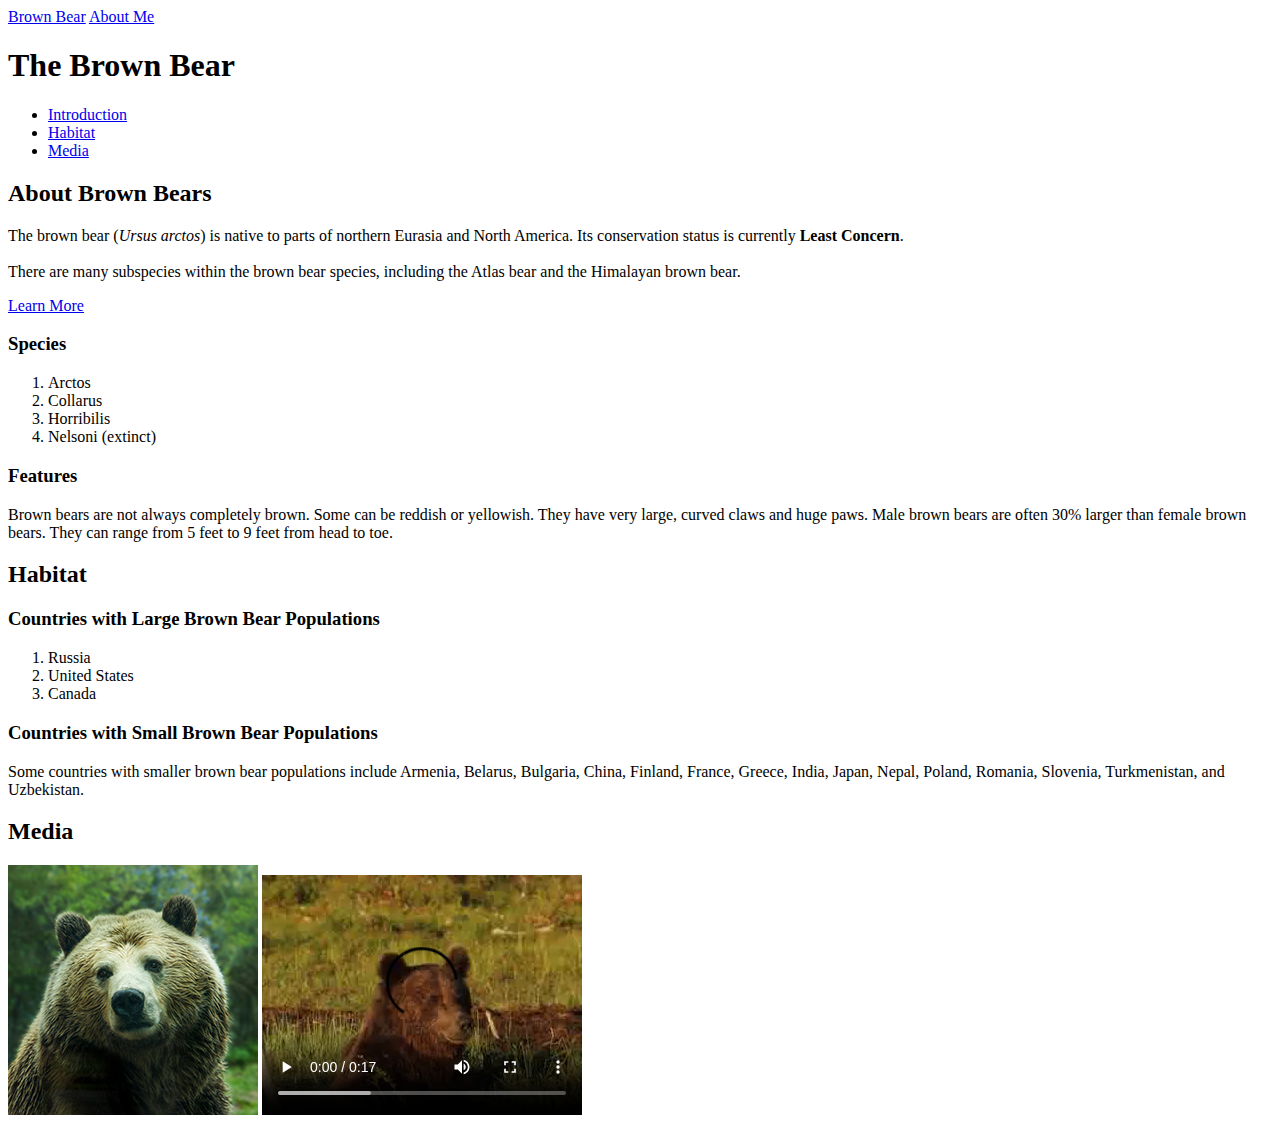
<file: index.html>
<!DOCTYPE html>
<html>

<head>
  <title>Brown Bears</title>
</head>

<body>
  <nav>
  <a href="./index.html">Brown Bear</a>
  <a href="./aboutme.html">About Me</a>
  </nav>
  <h1>The Brown Bear</h1>
  <nav>
  <ul>
    <li><a href="#introduction">Introduction</a></li>
    <li><a href="#habitat">Habitat</a></li>
    <li><a href="#media">Media</a></li>
  </ul>
  </nav>
  <div id="introduction">
    <h2>About Brown Bears</h2>
    <p>The brown bear (<em>Ursus arctos</em>) is native to parts of northern Eurasia and North America. Its conservation status is currently <strong>Least Concern</strong>.<br /><br /> There are many subspecies within the brown bear species, including the
      Atlas bear and the Himalayan brown bear.</p>
    <a href="https://en.wikipedia.org/wiki/Brown_bear" target="_blank">Learn More</a>
    <h3>Species</h3>
    <ol>
      <li>Arctos</li>
      <li>Collarus</li>
      <li>Horribilis</li>
      <li>Nelsoni (extinct)</li>
    </ol>
    <h3>Features</h3>
    <p>Brown bears are not always completely brown. Some can be reddish or yellowish. They have very large, curved claws and huge paws. Male brown bears are often 30% larger than female brown bears. They can range from 5 feet to 9 feet from head to toe.</p>
  </div>
  <div id="habitat">
    <h2>Habitat</h2>
    <h3>Countries with Large Brown Bear Populations</h3>
    <ol>
      <li>Russia</li>
      <li>United States</li>
      <li>Canada</li>
    </ol>
    <h3>Countries with Small Brown Bear Populations</h3>
    <p>Some countries with smaller brown bear populations include Armenia, Belarus, Bulgaria, China, Finland, France, Greece, India, Japan, Nepal, Poland, Romania, Slovenia, Turkmenistan, and Uzbekistan.</p>
  </div>
  <div id="media">
    <h2>Media</h2>
    <img src="Images/web101-image_brownbear.jpg" />
    <video src="Video/htmlcss1-vid_brown-bear.mp4" height="240" width="320" controls>Video not supported
    </video>
  </div>
</body>

</html>
</file>
